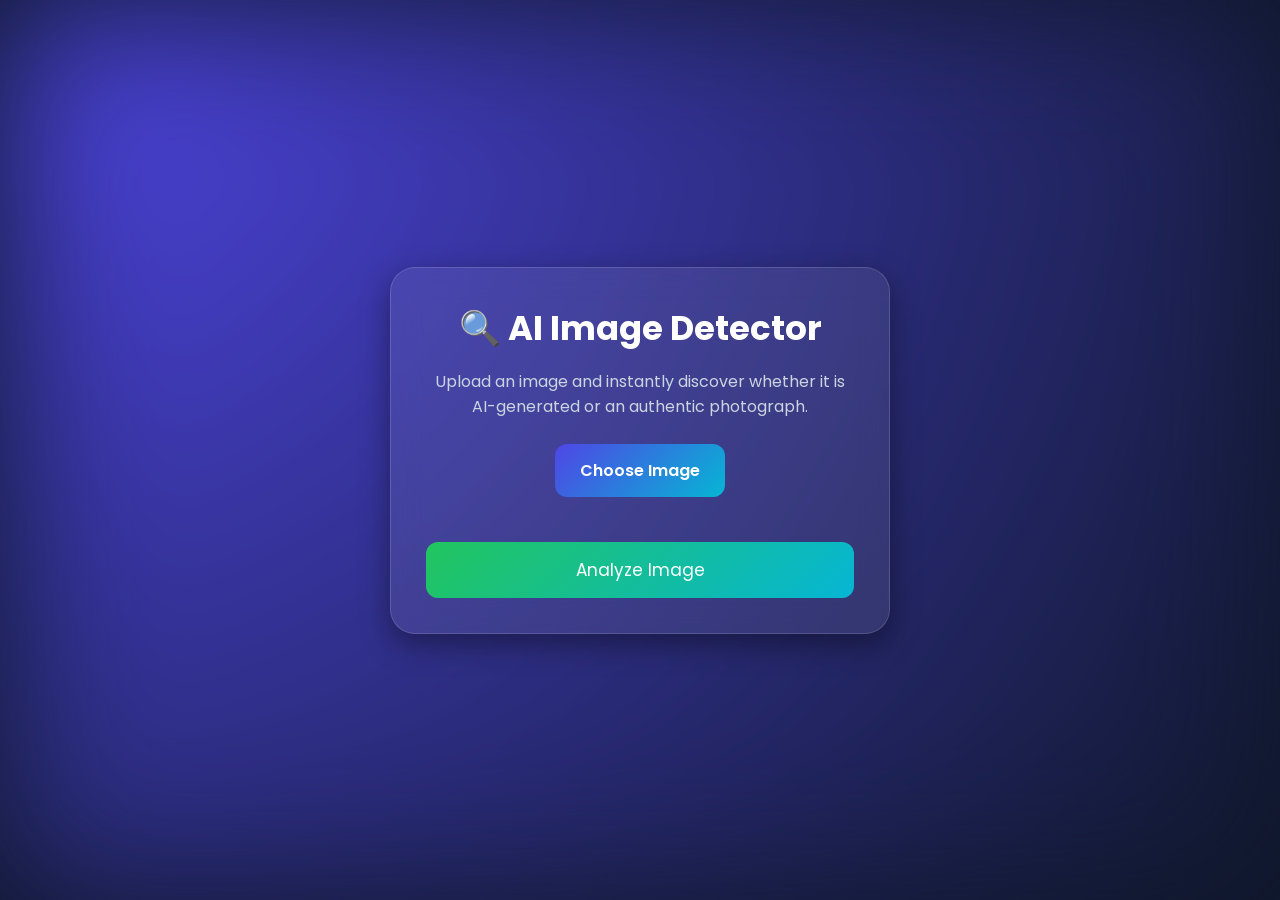
<file: frontend/index.html>
<!DOCTYPE html>
<html lang="en">
<head>
<meta charset="UTF-8">
<meta name="viewport" content="width=device-width, initial-scale=1.0">

<title>AI Image Detector</title>

<link rel="stylesheet" href="style.css">

<link rel="preconnect" href="https://fonts.googleapis.com">
<link href="https://fonts.googleapis.com/css2?family=Poppins:wght@300;400;500;600;700&display=swap" rel="stylesheet">
</head>

<body>

<div class="background"></div>

<div class="container">

    <div class="card">

        <h1>🔍 AI Image Detector</h1>

        <p>
            Upload an image and instantly discover whether it is
            AI-generated or an authentic photograph.
        </p>

        <div class="upload-box">

            <input
                type="file"
                id="imageInput"
                accept="image/*"
                hidden
            >

            <label for="imageInput" class="upload-btn">
                Choose Image
            </label>

        </div>

        <div class="preview-container">
            <img id="preview">
        </div>

        <button id="detectBtn">
            Analyze Image
        </button>

        <div id="loader"></div>

        <div id="resultCard">
            <h2 id="result"></h2>
            <p id="confidence"></p>
        </div>

    </div>

</div>

<script src="script.js"></script>

</body>
</html>
</file>
<file: frontend/style.css>
*{
    margin:0;
    padding:0;
    box-sizing:border-box;
    font-family:'Poppins',sans-serif;
}

body{
    min-height:100vh;
    display:flex;
    justify-content:center;
    align-items:center;
    overflow:hidden;
    background:#0f172a;
}

.background{
    position:fixed;
    width:100%;
    height:100%;
    background:
    radial-gradient(circle at top left,#4f46e5,#0f172a),
    radial-gradient(circle at bottom right,#06b6d4,#0f172a);
    filter:blur(80px);
}

.container{
    position:relative;
    z-index:1;
}

.card{
    width:500px;
    padding:35px;
    border-radius:25px;

    background:rgba(255,255,255,0.08);

    backdrop-filter:blur(15px);

    border:1px solid rgba(255,255,255,0.15);

    text-align:center;

    color:white;

    box-shadow:
    0 10px 30px rgba(0,0,0,0.4);
}

.card h1{
    font-size:34px;
    margin-bottom:15px;
}

.card p{
    color:#cbd5e1;
    margin-bottom:25px;
}

.upload-btn{
    display:inline-block;
    padding:14px 25px;

    border-radius:12px;

    background:
    linear-gradient(
        135deg,
        #4f46e5,
        #06b6d4
    );

    cursor:pointer;
    font-weight:600;

    transition:0.3s;
}

.upload-btn:hover{
    transform:translateY(-3px);
}

.preview-container{
    margin-top:25px;
}

#preview{
    width:100%;
    max-height:280px;

    border-radius:15px;

    object-fit:cover;

    display:none;
}

#detectBtn{
    margin-top:20px;

    width:100%;

    padding:15px;

    border:none;

    border-radius:12px;

    font-size:17px;

    background:
    linear-gradient(
      135deg,
      #22c55e,
      #06b6d4
    );

    color:white;

    cursor:pointer;

    transition:0.3s;
}

#detectBtn:hover{
    transform:scale(1.03);
}

#loader{
    margin:20px auto;

    width:45px;
    height:45px;

    border:5px solid #ffffff33;
    border-top:5px solid white;

    border-radius:50%;

    animation:spin 1s linear infinite;

    display:none;
}

@keyframes spin{
    100%{
        transform:rotate(360deg);
    }
}

#resultCard{
    display:none;

    margin-top:20px;

    padding:20px;

    border-radius:15px;

    background:rgba(255,255,255,0.1);
}

#result{
    font-size:24px;
    margin-bottom:10px;
}

#confidence{
    color:#94a3b8;
}
</file>
